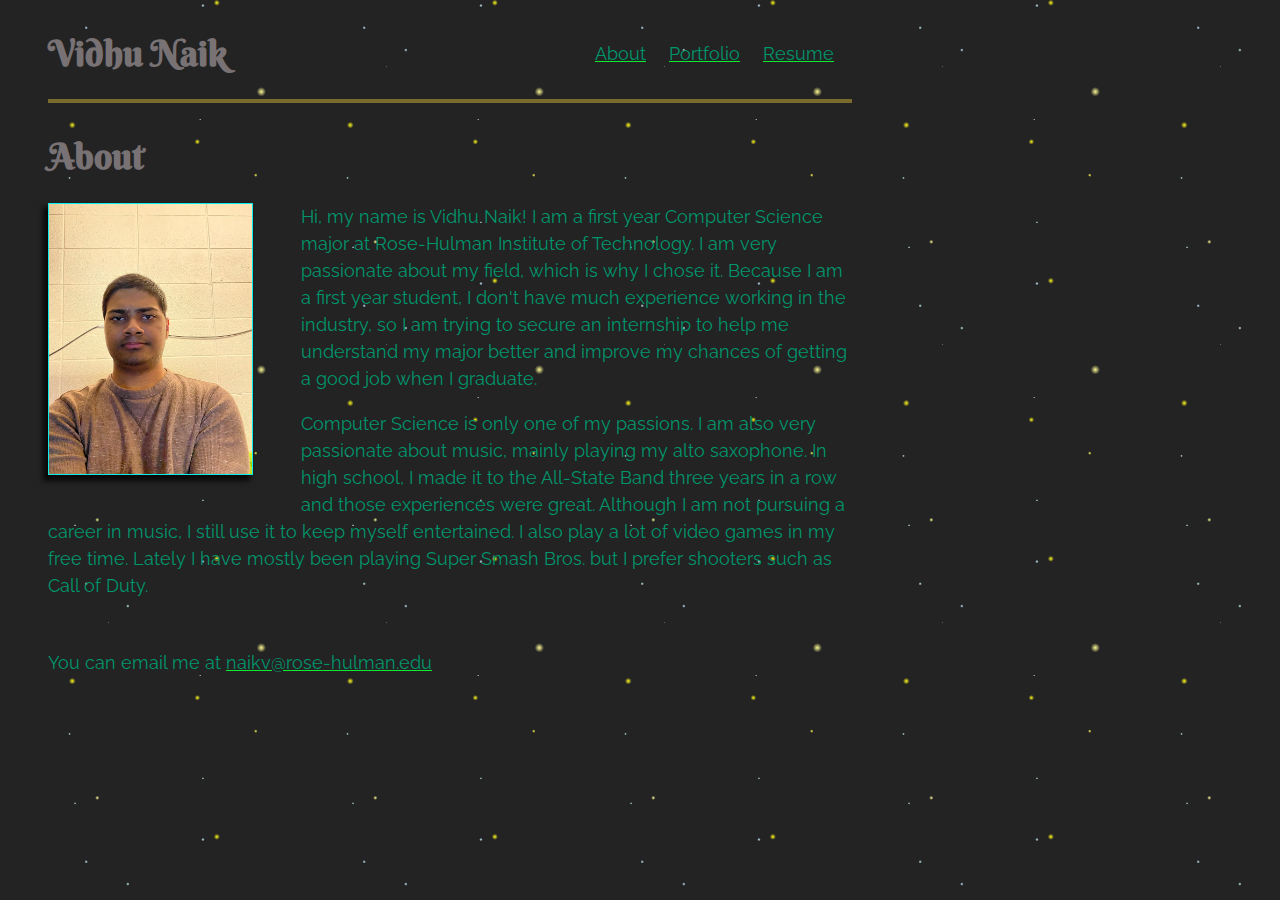
<file: index.html>
<!DOCTYPE html>
<html lang="en">
  <head>
    <meta charset="utf-8" />
    <meta name="viewport" content="width=device-width, initial-scale=1" />
    <title>Vidhu Naik's Personal Website</title>
    <link rel="stylesheet" href="styles/normalize.css" />
    <link rel="stylesheet" href="styles/main.css" />
    <link rel="apple-touch-icon" sizes="180x180" href="images/apple-touch-icon.png">
    <link rel="icon" type="image/png" sizes="32x32" href="images/favicon-32x32.png">
    <link rel="icon" type="image/png" sizes="16x16" href="images/favicon-16x16.png">
    <link rel="manifest" href="/site.webmanifest">
  </head>
  <body id="about">
      <header>
        <h1>Vidhu Naik</h1>
      </header>
      <nav>
          <ul>
              <li><a href="index.html">About</a></li>
              <li><a href="portfolio.html">Portfolio</a></li>
              <li><a href="resume.html">Resume</a></li>
          </ul>
      </nav>
      <main>
      <h1>About</h1>
      
      <img id="aboutImage" src="images/vidhupic.jpg" alt="Vidhu Naik in a Rose-Hulman dorm room"/>
      <p>
        Hi, my name is Vidhu Naik! I am a first year Computer Science major at Rose-Hulman Institute of Technology. I am very passionate about my field, which is why I chose it. Because I am a first year student, I don't have much experience working in the industry, so I am trying to secure an internship to help me understand my major better and improve my chances of getting a good job when I graduate.</p>
      <p>Computer Science is only one of my passions. I am also very passionate about music, mainly playing my alto saxophone. In high school, I made it to the All-State Band three years in a row and those experiences were great. Although I am not pursuing a career in music, I still use it to keep myself entertained. I also play a lot of video games in my free time. Lately I have mostly been playing Super Smash Bros. but I prefer shooters such as Call of Duty.</p>
      </main>
      <footer>
          You can email me at <a href="mailto:naikv@rose-hulman.edu">naikv@rose-hulman.edu</a>
      </footer>
      <script src="scripts/main.js"></script>
  </body>
</html>
</file>
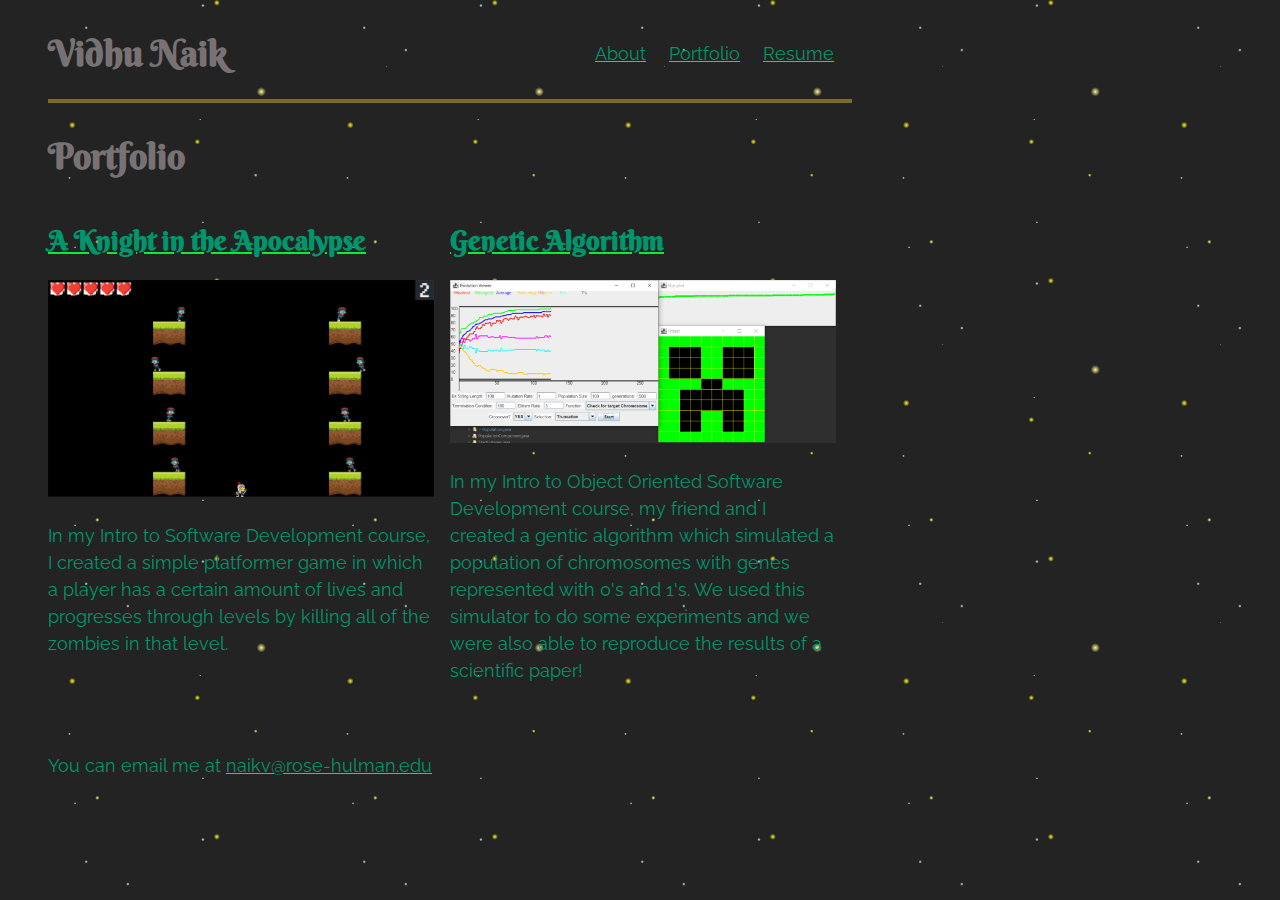
<file: portfolio.html>
<!DOCTYPE html>
<html lang="en">
  <head>
    <meta charset="utf-8" />
    <meta name="viewport" content="width=device-width, initial-scale=1" />
    <title>Vidhu Naik's Portfolio</title>
    <link rel="stylesheet" href="styles/normalize.css" />
    <link rel="stylesheet" href="styles/main.css" />
    <link rel="apple-touch-icon" sizes="180x180" href="images/apple-touch-icon.png">
    <link rel="icon" type="image/png" sizes="32x32" href="images/favicon-32x32.png">
    <link rel="icon" type="image/png" sizes="16x16" href="images/favicon-16x16.png">
    <link rel="manifest" href="/site.webmanifest">
  </head>
  <body id="portfolio">
      <header>
        <h1>Vidhu Naik</h1>
      </header>
      <nav>
          <ul>
              <li><a href="index.html">About</a></li>
              <li><a href="portfolio.html">Portfolio</a></li>
              <li><a href="resume.html">Resume</a></li>
          </ul>
      </nav>
      <main>
      <h1>Portfolio</h1>
      <ul id="portfolioItems">
          <li>
              <h2><a href="#">A Knight in the Apocalypse</a></h2>

              <div class="img__wrap">
                <img class="img__img" src="images/project.png" />
                <p class="img__description">Python</p>
              </div>

              <p>In my Intro to Software Development course, I created a simple platformer game in which a player has a certain amount of lives and progresses through levels by killing all of the zombies in that level.</p>
          </li>
          <li>
            <h2><a href="#">Genetic Algorithm</a></h2>
            
            <div class="img__wrap">
              <img class="img__img" src="images/project2.png" />
              <p class="img__description">Java</p>
            </div>

            <p>In my Intro to Object Oriented Software Development course, my friend and I created a gentic algorithm which simulated a population of chromosomes with genes represented with 0's and 1's. We used this simulator to do some experiments and we were also able to reproduce the results of a scientific paper!</p>
        </li>
      </ul>
      </main>
      <footer>
          You can email me at <a href="mailto:naikv@rose-hulman.edu">naikv@rose-hulman.edu</a>
      </footer>
      <script src="scripts/main.js"></script>
  </body>
</html>
</file>
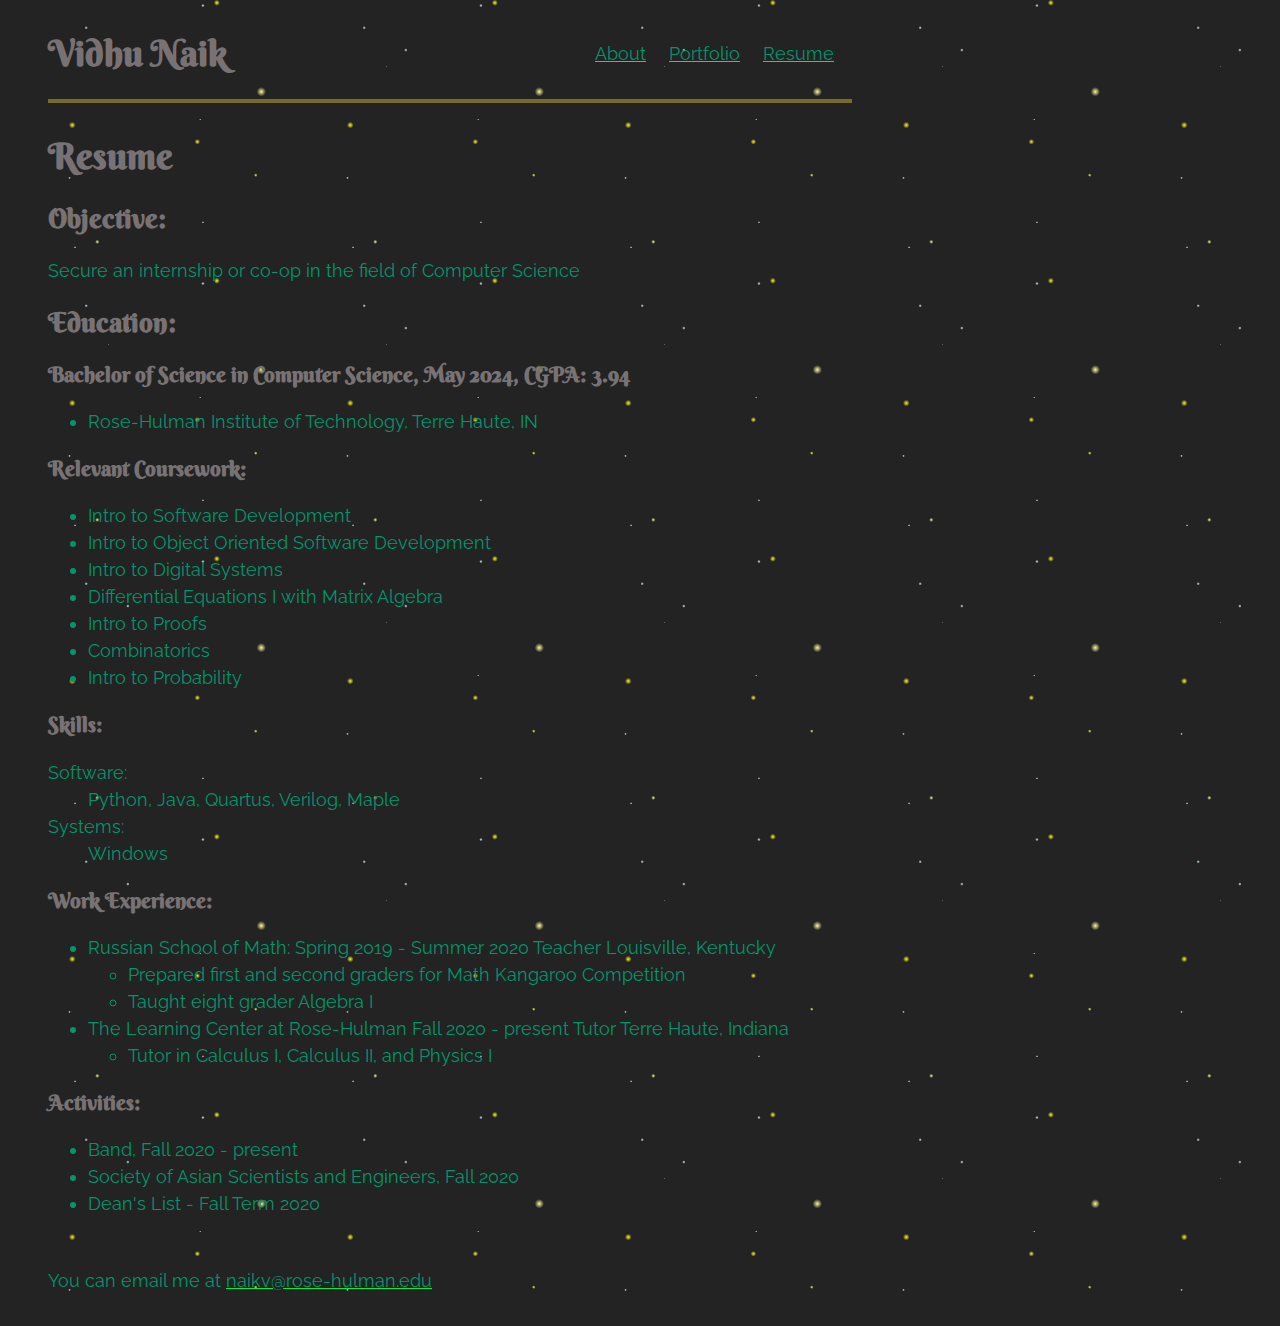
<file: resume.html>
<!DOCTYPE html>
<html lang="en">
  <head>
    <meta charset="utf-8" />
    <meta name="viewport" content="width=device-width, initial-scale=1" />
    <title>Vidhu Naik's Resume</title>
    <link rel="stylesheet" href="styles/normalize.css" />
    <link rel="stylesheet" href="styles/main.css" />
    <link rel="apple-touch-icon" sizes="180x180" href="images/apple-touch-icon.png">
    <link rel="icon" type="image/png" sizes="32x32" href="images/favicon-32x32.png">
    <link rel="icon" type="image/png" sizes="16x16" href="images/favicon-16x16.png">
    <link rel="manifest" href="/site.webmanifest">
  </head>
  <body id="resume">
      <header>
        <h1>Vidhu Naik</h1>
      </header>
      <nav>
          <ul>
              <li><a href="index.html">About</a></li>
              <li><a href="portfolio.html">Portfolio</a></li>
              <li><a href="resume.html">Resume</a></li>
          </ul>
      </nav>
      <main>
      <h1>Resume</h1>
      <h2>Objective:</h2>	
      <p>Secure an internship or co-op in the field of Computer Science</p>
      <h2>Education:</h2>	
      <h3><span class="degreeName">Bachelor of Science in Computer Science</span>, May 2024, CGPA: 3.94</h3>
      <ul>
		<li>Rose-Hulman Institute of Technology, Terre Haute, IN</li> 
      </ul>
      <h3>Relevant Coursework:</h3> 
      <ul>
          <li>Intro to Software Development</li> 
          <li>Intro to Object Oriented Software Development</li> 
          <li>Intro to Digital Systems</li> 
          <li>Differential Equations I with Matrix Algebra</li> 
          <li>Intro to Proofs</li> 
          <li>Combinatorics</li> 
          <li>Intro to Probability</li>
      </ul>

      <h3>Skills:</h3>		
      <dl>
          <dt>Software:</dt>
          <dd>Python, Java, Quartus, Verilog, Maple</dd>
          <dt>Systems:</dt> 
          <dd>Windows</dd>
      </dl>

      <h3>Work Experience:</h3>	
      <ul>
          <li>
              <span class="employer">Russian School of Math:</span>
              <span class="dates">Spring 2019 - Summer 2020</span>
              <span class="title">Teacher</span>
              <span class="location">Louisville, Kentucky</span>
              <ul>
                  <li>Prepared first and second graders for Math Kangaroo Competition</li>
                  <li>Taught eight grader Algebra I</li>
              </ul>
          </li>
          <li>
              <span class="Employer">The Learning Center at Rose-Hulman</span>
              <span class="dates">Fall 2020 - present</span>
              <span class="title">Tutor</span>
              <span class="location">Terre Haute, Indiana</span>
              <ul>
                  <li>Tutor in Calculus I, Calculus II, and Physics I</li>
              </ul>
          </li>
      </ul>
      <h3>Activities:</h3>	
      <ul>
        <li>
            Band, Fall 2020 - present
        </li>
        <li>
		    Society of Asian Scientists and Engineers, Fall 2020
        </li>
        <li>
            Dean's List - Fall Term 2020
        </li>
      </ul>
      </main>
      <footer>
          You can email me at <a href="mailto:naikv@rose-hulman.edu">naikv@rose-hulman.edu</a>
      </footer>
      <script src="scripts/main.js"></script>
  </body>
</html>
</file>
<file: styles/main.css>
@import url('https://fonts.googleapis.com/css2?family=Berkshire+Swash&family=Raleway&display=swap');

:root {
    --vertical-space: 2rem;
    --horizontal-space: 3rem;

    --light-color:#0CECED;
    --body-color: #00966C;
    --heading-color:#787274;
    --contrast-color:#0CED2E;
    --dark-color:#7A6A2B;
}

body {
    font-size: 18px;
    line-height: 1.5;
    font-family: 'Raleway', sans-serif;
    background-image: radial-gradient(circle 8px at 92% 63%, rgb(255,250,85) 0%,transparent 22%),radial-gradient(circle 2px at 73% 80%, rgb(201,242,255) 0%,transparent 60%),radial-gradient(circle 2px at 88% 58%, rgb(201,242,255) 0%,transparent 5%),radial-gradient(circle 2px at 39% 24%, rgb(201,242,255) 0%,transparent 17%),radial-gradient(circle 2px at 31% 10%, rgb(201,242,255) 0%,transparent 83%),radial-gradient(circle 2px at 25% 64%, rgb(201,242,255) 0%,transparent 65%),radial-gradient(circle 2px at 46% 18%, rgb(201,242,255) 0%,transparent 86%),radial-gradient(circle 2px at 27% 89%, rgb(201,242,255) 0%,transparent 61%),radial-gradient(circle 2px at 72% 43%, rgb(201,242,255) 0%,transparent 46%),radial-gradient(circle 2px at 73% 2%, rgb(201,242,255) 0%,transparent 87%),radial-gradient(circle 5px at 94% 33%, rgb(253,250,147) 0%,transparent 93%),radial-gradient(circle 5px at 35% 87%, rgb(253,250,147) 0%,transparent 42%),radial-gradient(circle 4px at 78% 1%, rgb(255,249,27) 0%,transparent 76%),radial-gradient(circle 4px at 71% 51%, rgb(255,249,27) 0%,transparent 69%),radial-gradient(circle 4px at 26% 45%, rgb(255,249,27) 0%,transparent 83%),linear-gradient(90deg, rgb(35,35,35) 0%, rgb(35,35,35) 50%,rgb(35,35,35) 50%, rgb(35,35,35) 100%); background-size: 278px 278px;    
    color: var(--body-color);
}

h1, h2, h3 {
    line-height: 1.2;
    font-family: 'Berkshire Swash', cursive;
    color: var(--heading-color);
}

a {
    color: var(--body-color);
    text-decoration-color: var(--contrast-color);
}

a:hover {
    color: var(--contrast-color);
}

body#about img { 
    height: 15em;
    display: inline;
    margin-right: var(--horizontal-space);
    border: 1px solid var(--light-color);
    box-shadow: -4px 5px 5px 1px rgba(0,0,0,0.75);
    
}

@media screen and (min-width: 25em) {
    body#about img { 
        display: inline;
        float: left;
        margin-bottom: var(--vertical-space);
    }
    
}


body {
    display: grid;
    grid-template-areas: "head head"
                         "nav   nav"
                         "main main"
                         "foot foot";
    grid-template-columns: auto 4fr;
    grid-template-rows: auto auto 1fr auto;
}

@media screen and (min-width: 25em) {
    body {
        grid-template-areas: "head nav"
                             "main  main"
                             "foot foot";
        grid-template-rows: auto 1fr auto;
    }

    body > nav {
        grid-area: nav;
        padding-top: var(--vertical-space);
    
    }

    body > nav ul {
        float: right;
    }
}

body > * {
    padding-left: var(--horizontal-space);
    padding-right: var(--horizontal-space);
}

body > header {
    grid-area: head;
}

body > nav {
    grid-area: nav;

}

body > main > *:first-child:before {
    content: "";
    border-top: 4px solid var(--dark-color);
    display: block;
    padding-top: var(--vertical-space);
}

body {
    max-width: 50em;
}

body > nav ul {
    list-style-type: none;
    margin: 0;
    padding: 0;
    line-height: 2.4;
}

body > nav ul li {
    display: inline-block;
    padding-right: 1em;
}

body > main {
    grid-area: main;
}

body > footer {
    grid-area: foot;
}

header, footer {
    padding-top: var(--vertical-space);
    padding-bottom: var(--vertical-space);
}

header {
    padding-bottom: 0px;
}

header h1, footer h1 {
    margin: 0;
}

body#portfolio ul#portfolioItems {
    display: flex;
    flex-wrap: wrap;
    flex: 1;
    list-style-type: none;
    padding: 0;
}

@media screen and (min-width: 25em) {
    body#portfolio ul#portfolioItems li {
        flex-basis: 48%;
        padding-right: 2%;
    }
}

body#portfolio ul#portfolioItems li img {
    max-width: 100%;
}





/* relevant styles */
.img__wrap {
    position: relative;
  }
  
  .img__description {
    position: absolute;
    top: 0;
    bottom: 0;
    left: 0;
    right: 0;
    background: var(--heading-color);
    color: var(--contrast-color);
    visibility: hidden;
    opacity: 0;
  
    /* transition effect. not necessary */
    transition: opacity .2s, visibility .2s;
  }
  
  /* .img__wrap:hover .img__description {
    visibility: visible;
    opacity: 0.5;
  } */
</file>
